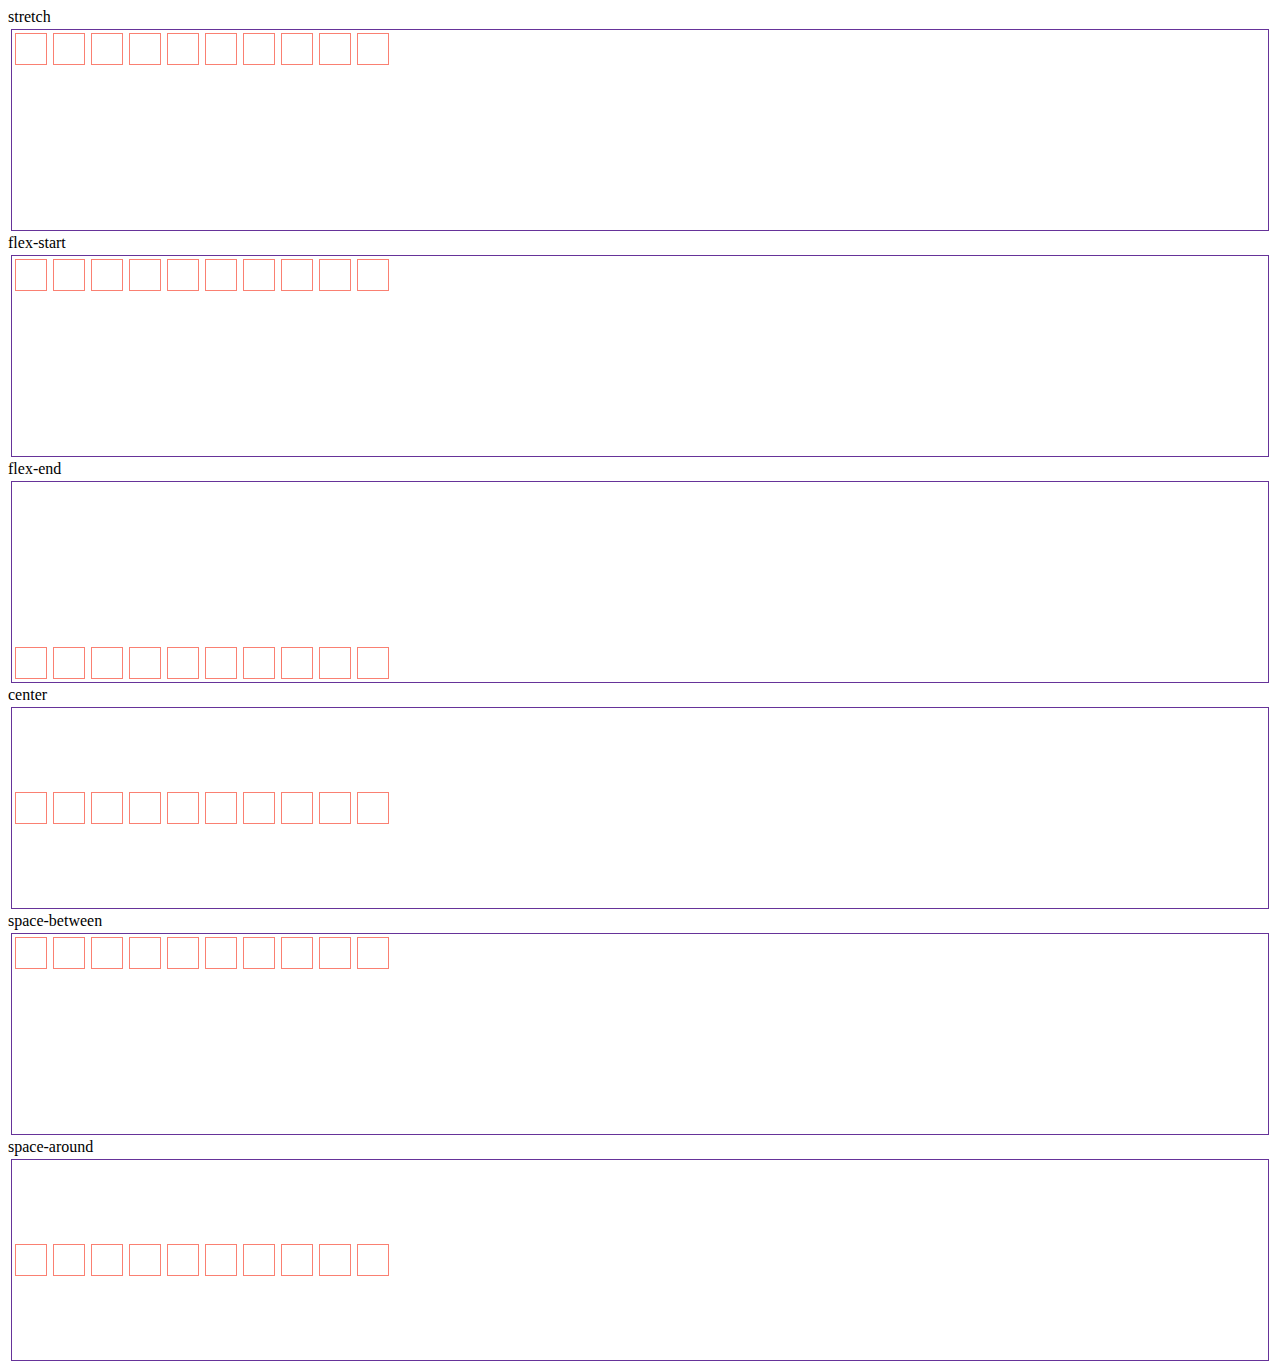
<file: align-content.html>
<!DOCTYPE html>
<html lang="en">
<head>
    <meta charset="UTF-8">
    <meta name="viewport" content="width=device-width, initial-scale=1.0">
    <title>justify</title>
    <link rel="stylesheet" href="align-content.css">
</head>
<body>
    stretch
    <div class="container stretch">
        <div class="item"></div>
        <div class="item"></div>
        <div class="item"></div>
        <div class="item"></div>
        <div class="item"></div>
        <div class="item"></div>
        <div class="item"></div>
        <div class="item"></div>
        <div class="item"></div>
        <div class="item"></div>
    </div>
    flex-start
    <div class="container flex-start">
        <div class="item"></div>
        <div class="item"></div>
        <div class="item"></div>
        <div class="item"></div>
        <div class="item"></div>
        <div class="item"></div>
        <div class="item"></div>
        <div class="item"></div>
        <div class="item"></div>
        <div class="item"></div>
    </div>
    flex-end
    <div class="container flex-end">
        <div class="item"></div>
        <div class="item"></div>
        <div class="item"></div>
        <div class="item"></div>
        <div class="item"></div>
        <div class="item"></div>
        <div class="item"></div>
        <div class="item"></div>
        <div class="item"></div>
        <div class="item"></div>
    </div>
    center
    <div class="container center">
        <div class="item"></div>
        <div class="item"></div>
        <div class="item"></div>
        <div class="item"></div>
        <div class="item"></div>
        <div class="item"></div>
        <div class="item"></div>
        <div class="item"></div>
        <div class="item"></div>
        <div class="item"></div>
    </div>
    space-between
    <div class="container space-b">
        <div class="item"></div>
        <div class="item"></div>
        <div class="item"></div>
        <div class="item"></div>
        <div class="item"></div>
        <div class="item"></div>
        <div class="item"></div>
        <div class="item"></div>
        <div class="item"></div>
        <div class="item"></div>
    </div>
    space-around
    <div class="container space-a">
        <div class="item"></div>
        <div class="item"></div>
        <div class="item"></div>
        <div class="item"></div>
        <div class="item"></div>
        <div class="item"></div>
        <div class="item"></div>
        <div class="item"></div>
        <div class="item"></div>
        <div class="item"></div>
    </div>
</body>
</html>
</file>
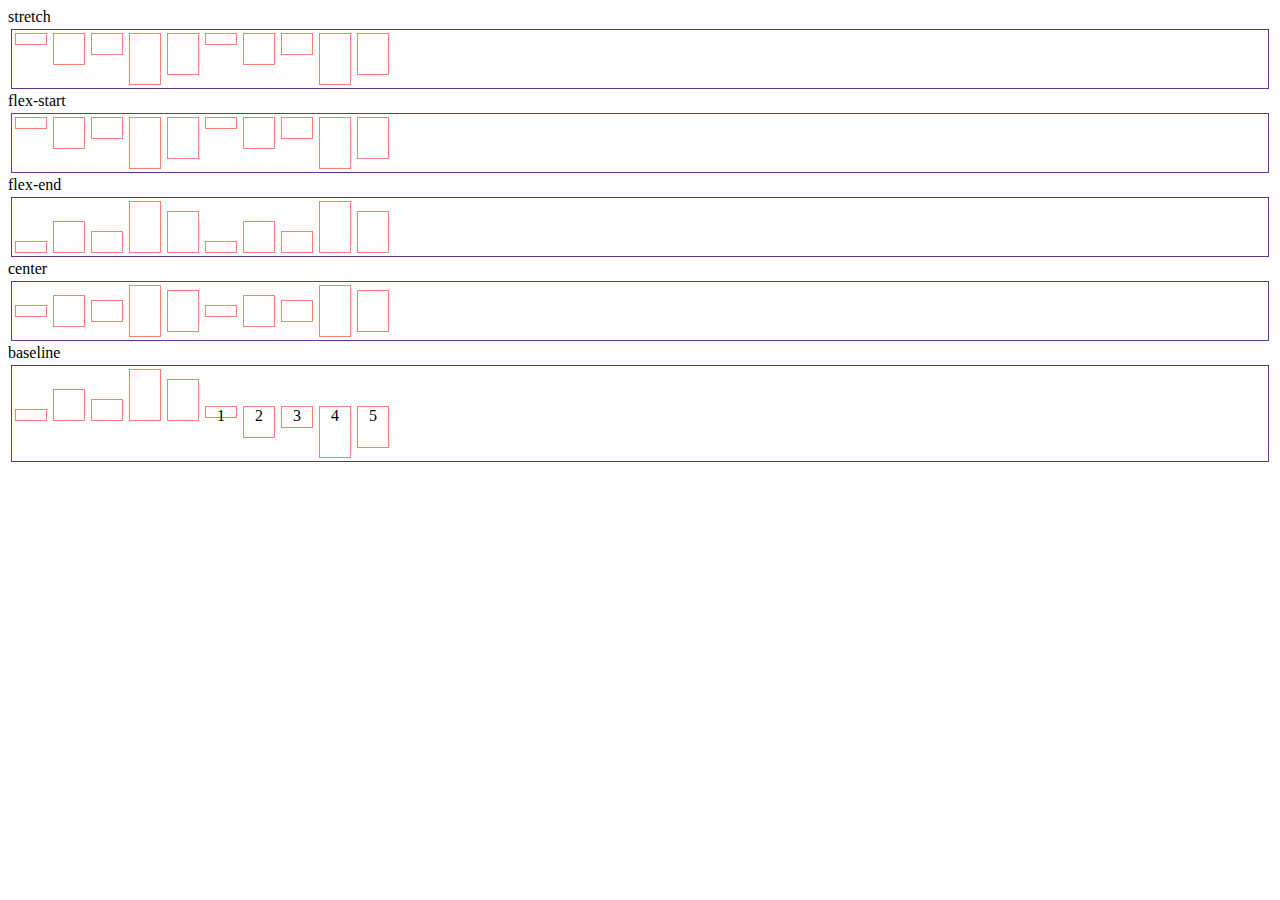
<file: align-items.html>
<!DOCTYPE html>
<html lang="en">
<head>
    <meta charset="UTF-8">
    <meta name="viewport" content="width=device-width, initial-scale=1.0">
    <title>justify</title>
    <link rel="stylesheet" href="align-items.css">
</head>
<body>
    stretch
    <div class="container stretch">
        <div class="item1 tt"></div>
        <div class="item2 tt"></div>
        <div class="item3 tt"></div>
        <div class="item4 tt"></div>
        <div class="item5 tt"></div>
        <div class="item1 tt"></div>
        <div class="item2 tt"></div>
        <div class="item3 tt"></div>
        <div class="item4 tt"></div>
        <div class="item5 tt"></div>
    </div>
    flex-start
    <div class="container flex-start">
        <div class="item1 tt"></div>
        <div class="item2 tt"></div>
        <div class="item3 tt"></div>
        <div class="item4 tt"></div>
        <div class="item5 tt"></div>
        <div class="item1 tt"></div>
        <div class="item2 tt"></div>
        <div class="item3 tt"></div>
        <div class="item4 tt"></div>
        <div class="item5 tt"></div>
    </div>
    flex-end
    <div class="container flex-end">
        <div class="item1 tt"></div>
        <div class="item2 tt"></div>
        <div class="item3 tt"></div>
        <div class="item4 tt"></div>
        <div class="item5 tt"></div>
        <div class="item1 tt"></div>
        <div class="item2 tt"></div>
        <div class="item3 tt"></div>
        <div class="item4 tt"></div>
        <div class="item5 tt"></div>
    </div>
    center
    <div class="container center">
        <div class="item1 tt"></div>
        <div class="item2 tt"></div>
        <div class="item3 tt"></div>
        <div class="item4 tt"></div>
        <div class="item5 tt"></div>
        <div class="item1 tt"></div>
        <div class="item2 tt"></div>
        <div class="item3 tt"></div>
        <div class="item4 tt"></div>
        <div class="item5 tt"></div>
    </div>
    baseline
    <div class="container baseline">
        <div class="item1 tt"></div>
        <div class="item2 tt"></div>
        <div class="item3 tt"></div>
        <div class="item4 tt"></div>
        <div class="item5 tt"></div>
        <div class="item1 tt">1</div>
        <div class="item2 tt">2</div>
        <div class="item3 tt">3</div>
        <div class="item4 tt">4</div>
        <div class="item5 tt">5</div>
    </div>
</body>
</html>
</file>
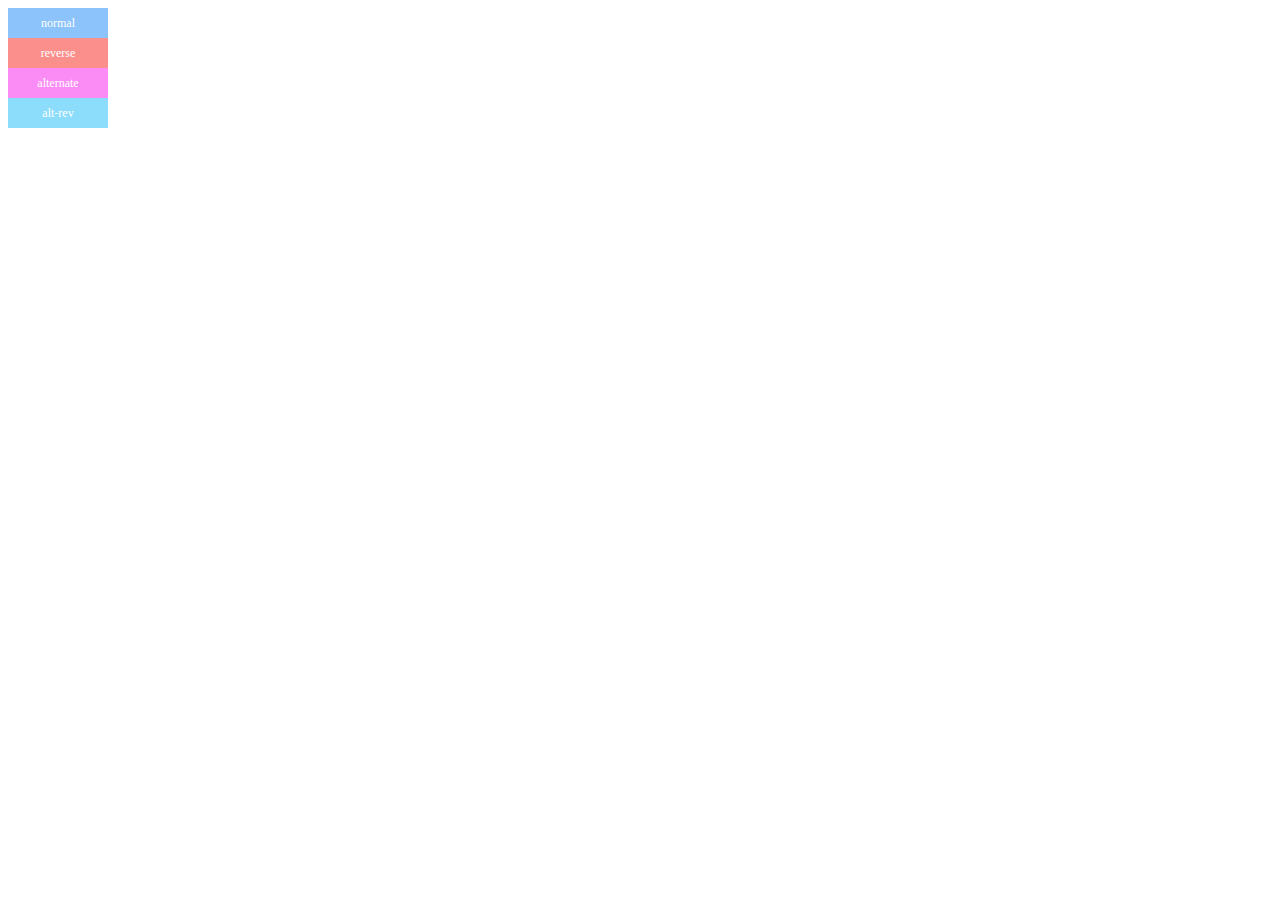
<file: direction.html>
<!DOCTYPE html>
<html lang="en">
<head>
    <meta charset="UTF-8">
    <meta name="viewport" content="width=device-width, initial-scale=1.0">
    <title>direction</title>
    <link rel="stylesheet" href="./tstory.css">
</head>
<body>
    <div class="box boxed1 marginer">normal</div>
    <div class="box boxed2 marginer">reverse</div>
    <div class="box boxed3 marginer">alternate</div>
    <div class="box boxed4 marginer">alt-rev</div>
</body>
</html>
</file>
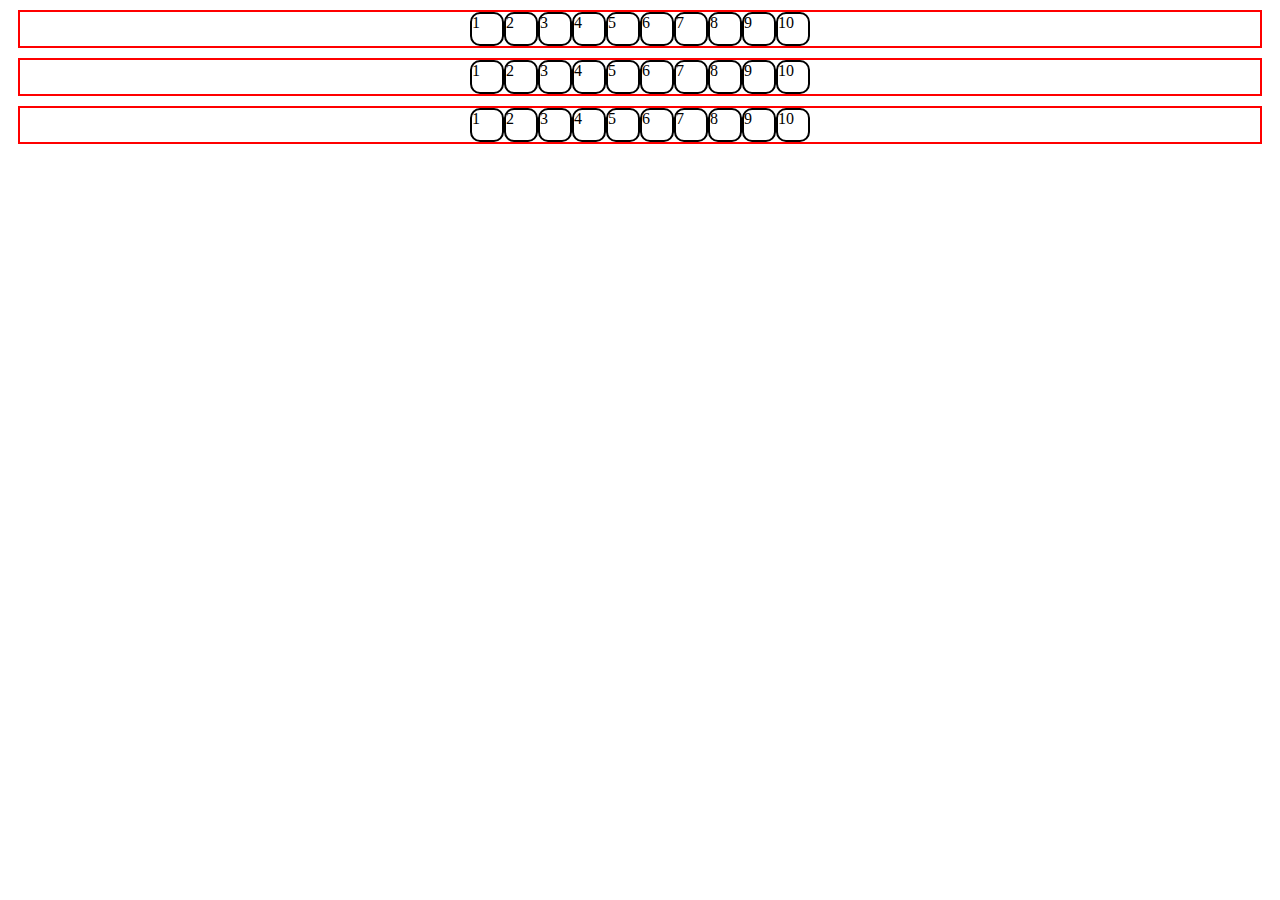
<file: flexbefore.html>
<!DOCTYPE html>
<html lang="en">
<head>
    <meta charset="UTF-8">
    <meta name="viewport" content="width=device-width, initial-scale=1.0">
    <title>flexbefore</title>
    <link rel="stylesheet" href="./flex.css">
</head>
<body>
    <div class="container">
        <div class="item">1</div>
        <div class="item">2</div>
        <div class="item">3</div>
        <div class="item">4</div>
        <div class="item">5</div>
        <div class="item">6</div>
        <div class="item">7</div>
        <div class="item">8</div>
        <div class="item">9</div>
        <div class="item">10</div>
    </div>    
    <div class="container2">
        <div class="item">1</div>
        <div class="item">2</div>
        <div class="item">3</div>
        <div class="item">4</div>
        <div class="item">5</div>
        <div class="item">6</div>
        <div class="item">7</div>
        <div class="item">8</div>
        <div class="item">9</div>
        <div class="item">10</div>
    </div>    
    <div class="container3">
        <div class="item">1</div>
        <div class="item">2</div>
        <div class="item">3</div>
        <div class="item">4</div>
        <div class="item">5</div>
        <div class="item">6</div>
        <div class="item">7</div>
        <div class="item">8</div>
        <div class="item">9</div>
        <div class="item">10</div>
    </div>    
</body>
</html>
</file>
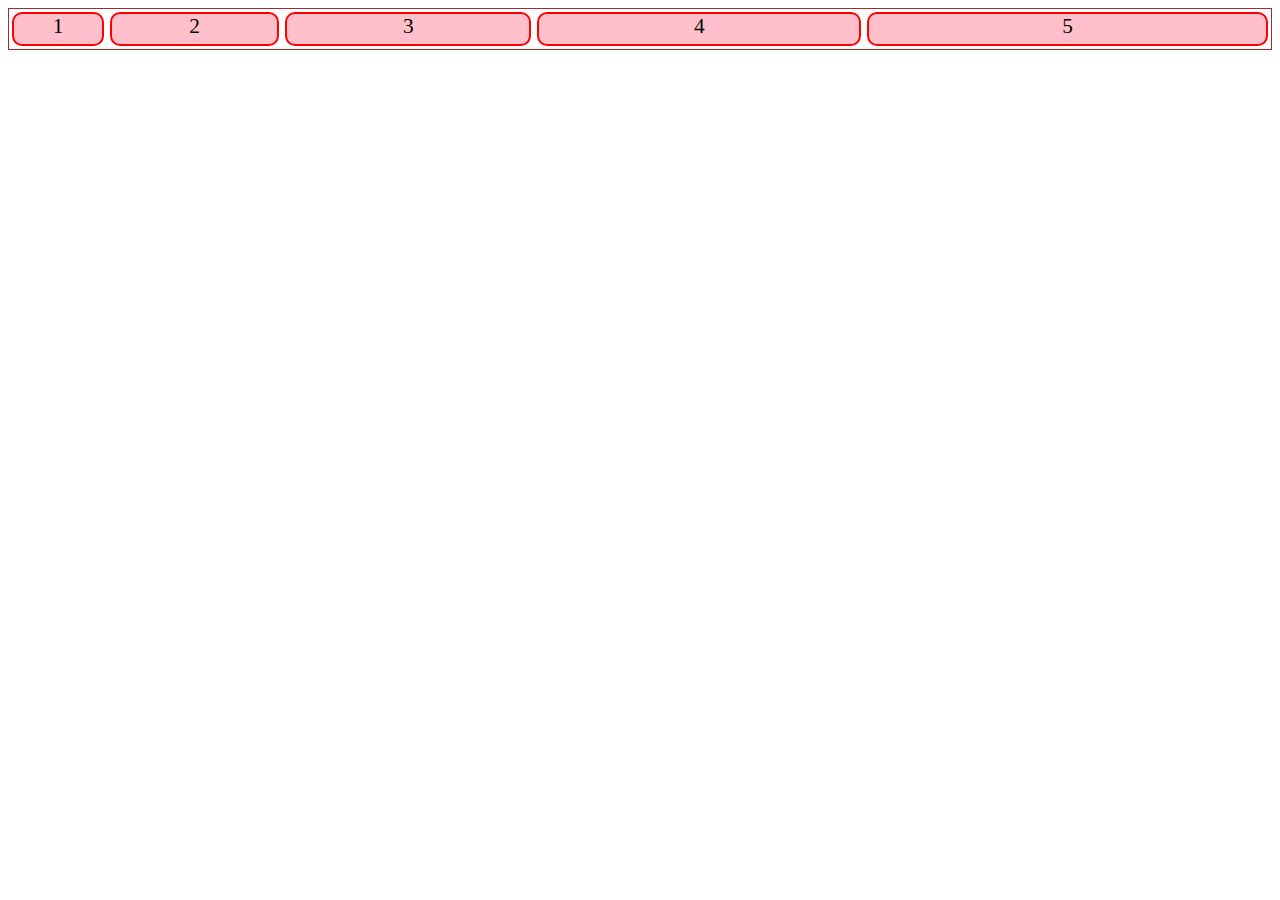
<file: item-grow.html>
<!DOCTYPE html>
<html lang="en">
<head>
    <meta charset="UTF-8">
    <meta name="viewport" content="width=device-width, initial-scale=1.0">
    <title>justify</title>
    <link rel="stylesheet" href="item-grow.css">
</head>
<body>
    <div class="container">
        <div class="item1 tt">1</div>
        <div class="item2 tt">2</div>
        <div class="item3 tt">3</div>
        <div class="item4 tt">4</div>
        <div class="item5 tt">5</div>
    </div>
</body>
</html>
</file>
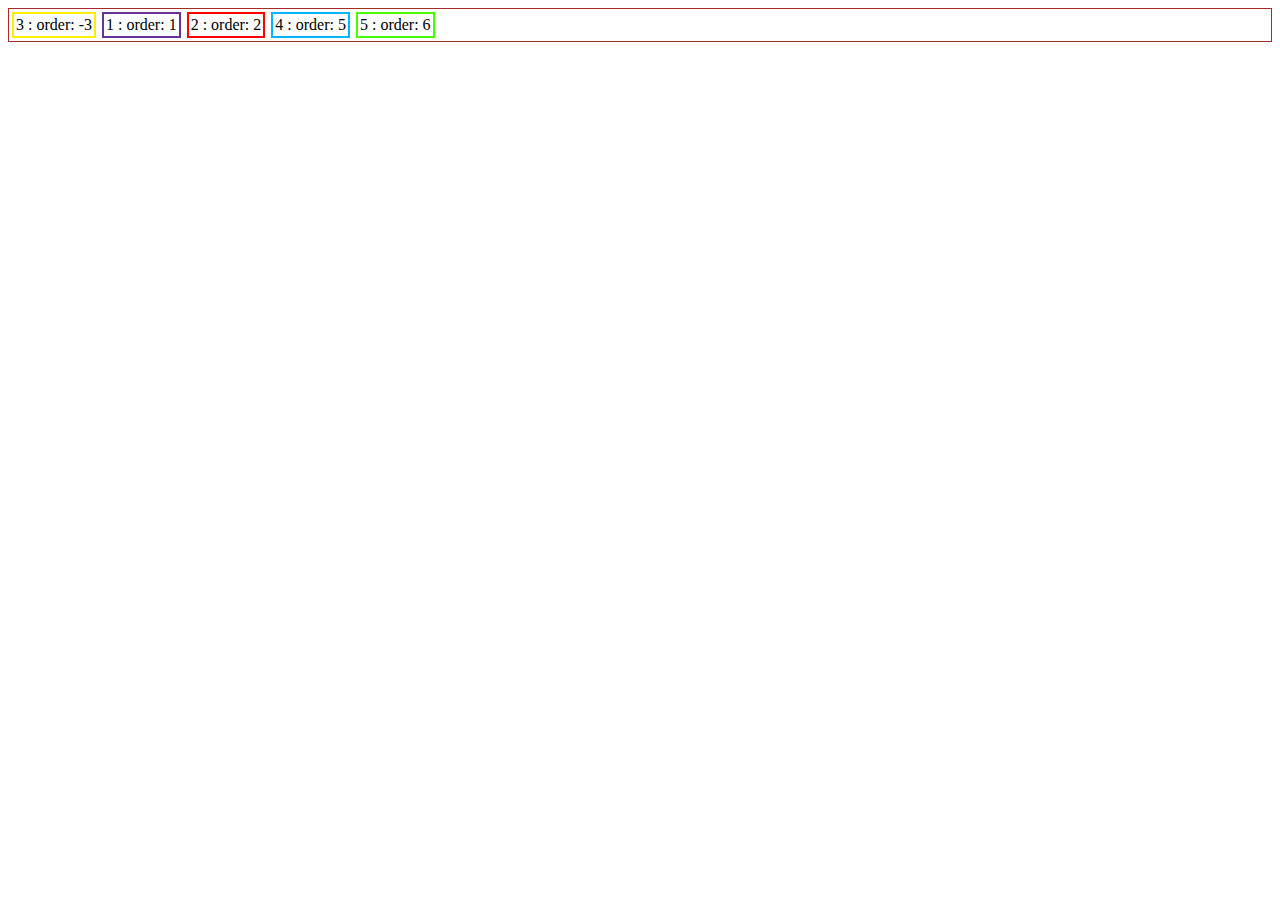
<file: item_order.html>
<!DOCTYPE html>
<html lang="en">
<head>
    <meta charset="UTF-8">
    <meta name="viewport" content="width=device-width, initial-scale=1.0">
    <title>justify</title>
    <link rel="stylesheet" href="item-order.css">
</head>
<body>
    <div class="container">
        <div class="item1">1 : order: 1</div>
        <div class="item2">2 : order: 2</div>
        <div class="item3">3 : order: -3</div>
        <div class="item4">4 : order: 5</div>
        <div class="item5">5 : order: 6</div>
    </div>
</body>
</html>
</file>
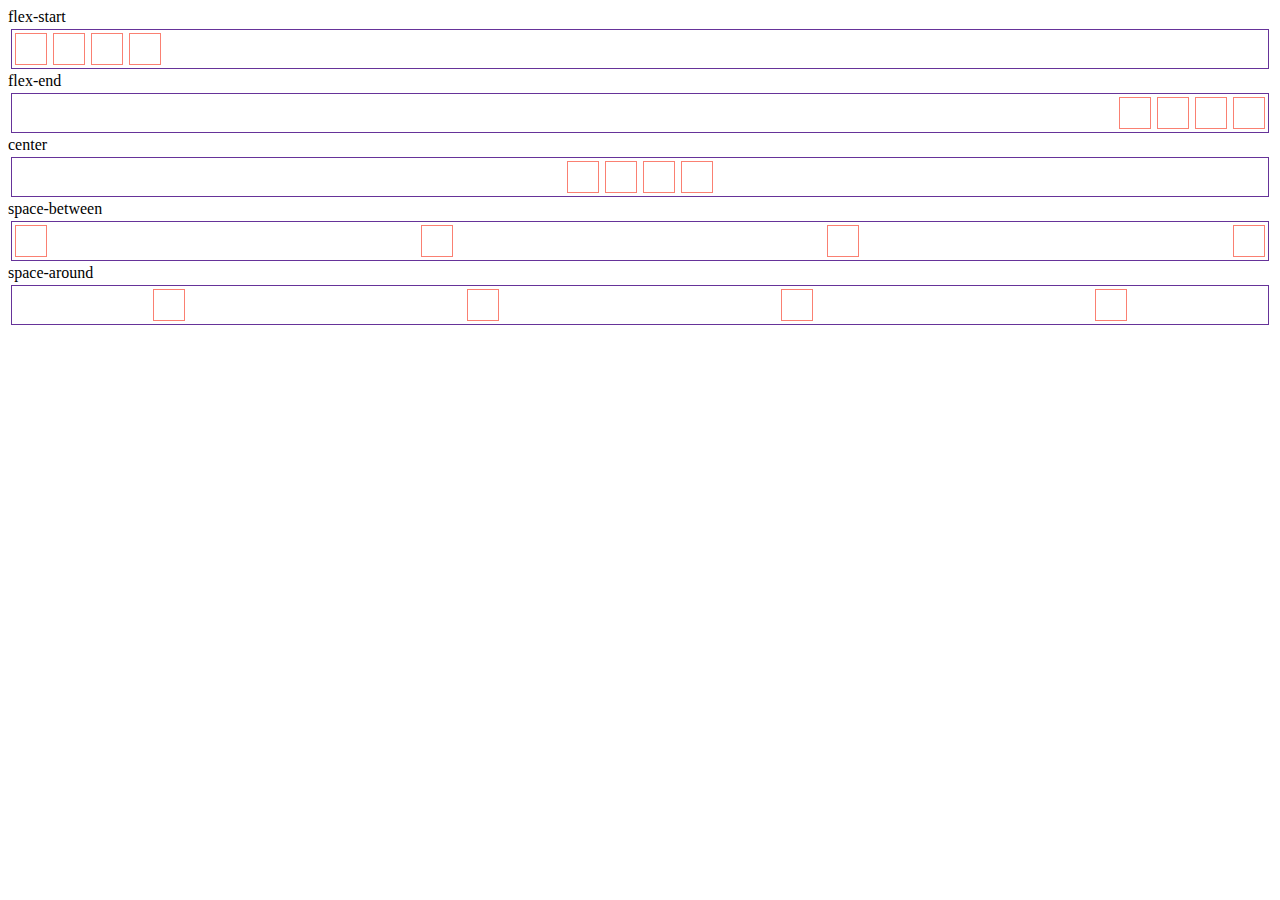
<file: justify-content.html>
<!DOCTYPE html>
<html lang="en">
<head>
    <meta charset="UTF-8">
    <meta name="viewport" content="width=device-width, initial-scale=1.0">
    <title>justify</title>
    <link rel="stylesheet" href="justify.css">
</head>
<body>
    flex-start
    <div class="container flex-start">
        <div class="item"></div>
        <div class="item"></div>
        <div class="item"></div>
        <div class="item"></div>
    </div>
    flex-end
    <div class="container flex-end">
        <div class="item"></div>
        <div class="item"></div>
        <div class="item"></div>
        <div class="item"></div>
    </div>
    center
    <div class="container center">
        <div class="item"></div>
        <div class="item"></div>
        <div class="item"></div>
        <div class="item"></div>
    </div>
    space-between
    <div class="container space-b">
        <div class="item"></div>
        <div class="item"></div>
        <div class="item"></div>
        <div class="item"></div>
    </div>
    space-around
    <div class="container space-a">
        <div class="item"></div>
        <div class="item"></div>
        <div class="item"></div>
        <div class="item"></div>
    </div>
</body>
</html>
</file>
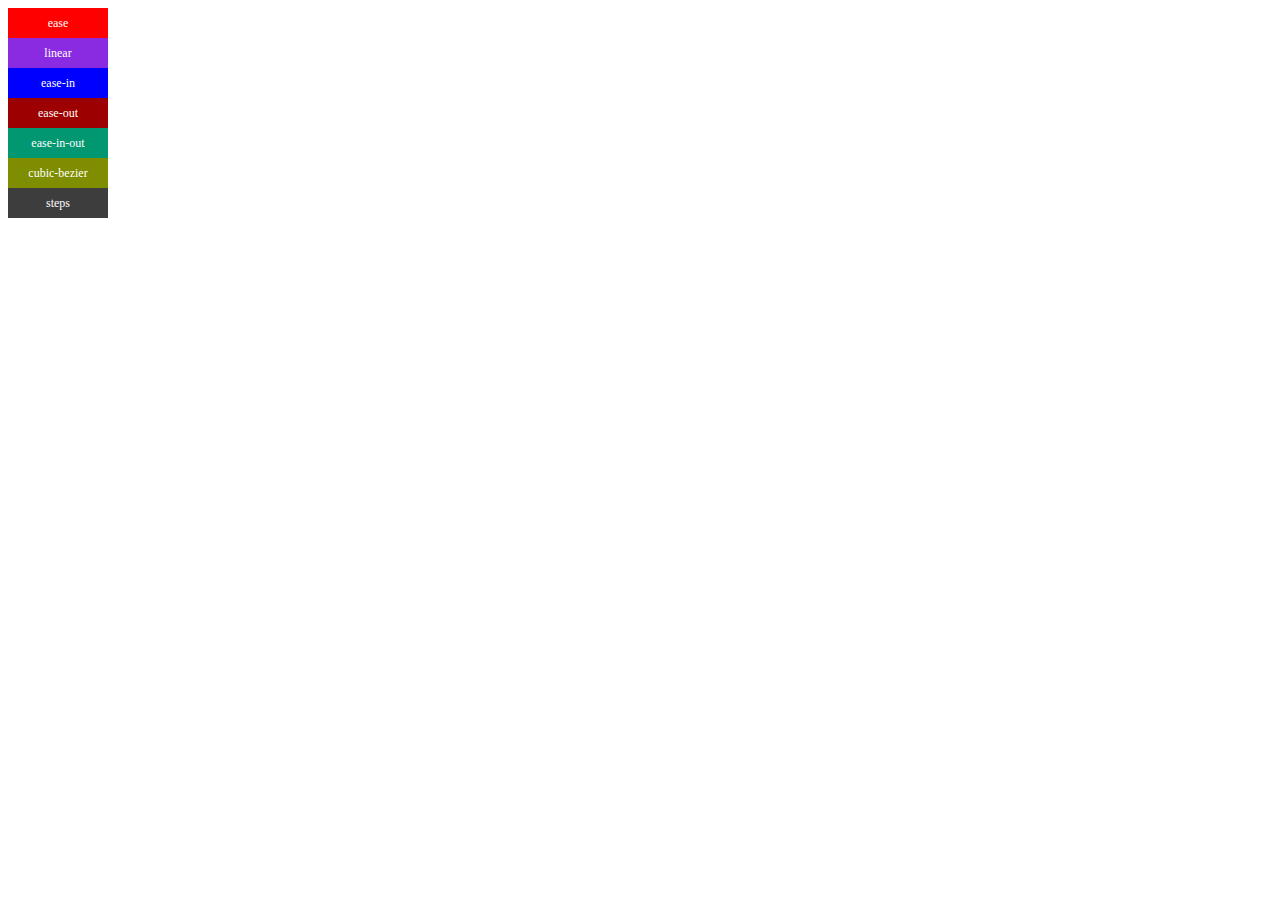
<file: timing.html>
<!DOCTYPE html>
<html lang="en">
<head>
    <meta charset="UTF-8">
    <meta name="viewport" content="width=device-width, initial-scale=1.0">
    <title>Document</title>
    <link rel="stylesheet" href="./tstory.css">
</head>
<body>
    <div style="display: block;">
        <div class="box boxt1">ease</div>
        <div class="box boxt2">linear</div>
        <div class="box boxt3">ease-in</div>
        <div class="box boxt4">ease-out</div>
        <div class="box boxt5">ease-in-out</div>
        <div class="box boxt6">cubic-bezier</div>
        <div class="box boxt7">steps</div>
    </div>
</body>
</html>
</file>
<file: align-content.css>
.container {
    border: 1px solid rebeccapurple;
    display: flex;
    margin: 3px;
    height: 200px;
    flex-wrap: wrap;
}
.stretch {
    align-content: stretch;
}
.flex-start {
    align-content: flex-start;
}
.flex-end {
    align-content: flex-end;
}
.center {
    align-content: center;
}
.space-b {
    align-content: space-between;
}
.space-a {
    align-content: space-around;
}

.container .item {
    width: 30px;
    height: 30px;
    border: 1px solid salmon;
    margin: 3px;
}
</file>
<file: align-items.css>
.container {
    border: 1px solid rebeccapurple;
    display: flex;
    margin: 3px;
}
.stretch {
    align-items: stretch;
}
.flex-start {
    align-items: flex-start;
}
.flex-end {
    align-items: flex-end;
}
.center {
    align-items: center;
}
.baseline {
    align-items: baseline;
}
.tt {
    text-align: center;
}
.container .item1 {
    width: 30px;
    height: 10px;
    border: 1px solid salmon;
    margin: 3px;
}
.container .item2 {
    width: 30px;
    height: 30px;
    border: 1px solid salmon;
    margin: 3px;
}
.container .item3 {
    width: 30px;
    height: 20px;
    border: 1px solid salmon;
    margin: 3px;
}
.container .item4 {
    width: 30px;
    height: 50px;
    border: 1px solid salmon;
    margin: 3px;
}
.container .item5 {
    width: 30px;
    height: 40px;
    border: 1px solid salmon;
    margin: 3px;
}
</file>
<file: tstory.css>
.box {
    top: 0px;
    height: 30px;
    animation-duration: 5s;
    animation-iteration-count: infinite;
    color: white;
    font-size: 12px;
    display: flex;
    justify-content: center;
    align-items: center;
}
.box1 {
    background: yellowgreen;
    animation-delay: 0s;
    animation-name: simpleBox;
    border-radius: 40%;
    width: 30px; 
}
.box2 {
    background: darkcyan;
    animation-delay: 3s;
    animation-name: simpleBox;
    border-radius: 40%;
    width: 30px; 
}
.box3 {
    background: violet;
    animation-delay: -3s;
    animation-name: simpleBox;
    border-radius: 40%;
    width: 30px; 
}

.boxd1 {
    background: red;
    animation-duration: 1s;
    animation-name: longBox;
    width: 30px; 
}
.boxd2 {
    background: blueviolet;
    animation-duration: 2s;
    animation-name: longBox;
    width: 30px; 
}
.boxd3 {
    background: blue;
    animation-duration: 3s;
    animation-name: longBox;
    width: 30px; 
}
.boxd4 {
    background: rgb(156, 0, 0);
    animation-duration: 4s;
    animation-name: longBox;
    width: 30px; 
}

.boxt1 {
    background: red;
    animation-duration: 3s;
    animation-name: longBox;
    animation-timing-function: ease;
    width: 100px; 
}
.boxt2 {
    background: blueviolet;
    animation-duration: 3s;
    animation-name: longBox;
    animation-timing-function: linear;
    width: 100px; 
}
.boxt3 {
    background: blue;
    animation-duration: 3s;
    animation-name: longBox;
    animation-timing-function: ease-in;
    width: 100px; 
}
.boxt4 {
    background: rgb(156, 0, 0);
    animation-duration: 3s;
    animation-name: longBox;
    animation-timing-function: ease-out;
    width: 100px; 
}
.boxt5 {
    background: rgb(0, 151, 113);
    animation-duration: 3s;
    animation-name: longBox;
    animation-timing-function: ease-in-out;
    width: 100px; 
}
.boxt6 {
    background: rgb(127, 141, 0);
    animation-duration: 3s;
    animation-name: longBox;
    animation-timing-function: cubic-bezier(0.175, 0.885, 0.855, 1.275);
    width: 100px; 
}
.boxt7 {
    background: rgb(61, 61, 61);
    animation-duration: 3s;
    animation-name: longBox;
    animation-timing-function: steps(8);
    width: 100px; 
}

.marginer {
    margin-top: 0px;
    margin-left : 0px;
}
.boxed1{
    background: rgba(12, 129, 247, 0.473);
    width: 100px;
    animation-name: direction;
    animation-duration: 2s;
    animation-timing-function: linear;
    animation-direction: normal;
}
.boxed2{
    background: rgba(247, 20, 12, 0.473);
    width: 100px;
    animation-name: direction;
    animation-duration: 2s;
    animation-timing-function: linear;
    animation-direction: reverse;
}
.boxed3{
    background: rgba(247, 12, 235, 0.473);
    width: 100px;
    animation-name: direction;
    animation-duration: 2s;
    animation-timing-function: linear;
    animation-direction: alternate;
}
.boxed4{
    background: rgba(12, 181, 247, 0.473);
    width: 100px;
    animation-name: direction;
    animation-duration: 2s;
    animation-timing-function: linear;
    animation-direction: alternate-reverse;
}
.startEstop{
    background: rgb(188, 116, 255);
    width: 100px;
    animation-name: longBox;
}
.startEstop:hover{
    background: rgb(51, 51, 51);
    animation-play-state: paused;
}
.startEstop::before{
    content:"now running mouse over!"
}
.startEstop:hover::before{
    content: "stop";
}
@keyframes simpleBox{
    0% {
        margin-left: 0%;
    }
    25% {
        margin-left: 10px;
    }
    50% {
        margin-left: 50px;
    }
    75% {
        margin-left: 30px;
    }
}

@keyframes longBox{
    0% {
        padding-right: 0%;
    }
    50% {
        padding-right: 100px;
    }
}

@keyframes direction{
    0% {
        transform: rotate(0deg);
    }
    25% {
        margin-top: 20px;
        transform: rotate(10deg);
    }
    
    50% {
        margin-top: 30px;
        transform: rotate(0deg);
    }
}
</file>
<file: flex.css>
/*flex defore 1*/
/* .container {
    border: 2px solid red;
    font-size: 0;
}
.container .item {
    width: 100px;
    height: 100px;
    border: 2px solid black;
    border-radius: 10px;
    display: inline-block;
    font-size: 16px;
} */

/* flex defore2 */
/* .clearfix::after{
    content:  "";
    display: block;
    clear: both;
}
.container {
    border: 2px solid red;
}
.container .item {
    width: 100px;
    height: 100px;
    border: 2px solid black;
    border-radius: 10px;
    float: left;
} */

/* flex after */
.container {
    border: 2px solid red;
    display: flex; /* <- */
    justify-content: center;
    margin:  10px;
}
.container .item {
    width: 30px;
    height: 30px;
    border: 2px solid black;
    border-radius: 10px;
}
.container2 {
    border: 2px solid red;
    display: flex; /* <- */
    flex-wrap: wrap;
    justify-content: center;
    margin:  10px;
}
.container2 .item {
    width: 30px;
    height: 30px;
    border: 2px solid black;
    border-radius: 10px;
}
.container3 {
    border: 2px solid red;
    display: flex; /* <- */
    flex-wrap: wrap-reverse;
    justify-content: center;
    margin:  10px;
}
.container3 .item {
    width: 30px;
    height: 30px;
    border: 2px solid black;
    border-radius: 10px;
}
</file>
<file: item-grow.css>
.container{
    border: 1px solid brown;
    display: flex;
}
.tt {
    font-size: 16pt;
    background: pink;
}
.container .item1 {
    height: 30px;
    margin: 3px;
    border: 2px solid rgb(255, 0, 0);
    border-radius: 10px;
    flex-grow: 1;
    display: flex;
    justify-content: center;
}

.container .item2 {
    height: 30px;
    margin: 3px;
    border: 2px solid rgb(255, 0, 0);
    border-radius: 10px;
    flex-grow: 2;
    display: flex;
    justify-content: center;
}

.container .item3 {
    height: 30px;
    margin: 3px;
    border: 2px solid rgb(255, 0, 0);
    border-radius: 10px;
    flex-grow: 3;
    display: flex;
    justify-content: center;
}

.container .item4 {
    height: 30px;
    margin: 3px;
    border: 2px solid rgb(255, 0, 0);
    border-radius: 10px;
    flex-grow: 4;
    display: flex;
    justify-content: center;
}

.container .item5 {
    height: 30px;
    margin: 3px;
    border: 2px solid rgb(255, 0, 0);
    border-radius: 10px;
    flex-grow: 5;
    display: flex;
    justify-content: center;
}
</file>
<file: item-order.css>
.container{
    border: 1px solid brown;
    display: flex;
}
.container .item1 {
    padding: 2px;
    margin: 3px;
    border: 2px solid rebeccapurple;
    order: 1;
}

.container .item2 {
    padding: 2px;
    margin: 3px;
    border: 2px solid rgb(255, 0, 0);
    order: 2;
}

.container .item3 {
    padding: 2px;
    margin: 3px;
    border: 2px solid rgb(255, 238, 0);
    order: -3;
}

.container .item4 {
    padding: 2px;
    margin: 3px;
    border: 2px solid rgb(0, 183, 255);
    order: 5;
}

.container .item5 {
    padding: 2px;
    margin: 3px;
    border: 2px solid rgb(72, 255, 0);
    order: 6;
}
</file>
<file: justify.css>
.container {
    border: 1px solid rebeccapurple;
    display: flex;
    margin: 3px;
}
.flex-start {
    justify-content: flex-start;
}
.flex-end {
    justify-content: flex-end;
}
.center {
    justify-content: center;
}
.space-b {
    justify-content: space-between;
}
.space-a {
    justify-content: space-around;
}

.container .item {
    width: 30px;
    height: 30px;
    border: 1px solid salmon;
    margin: 3px;
}
</file>
